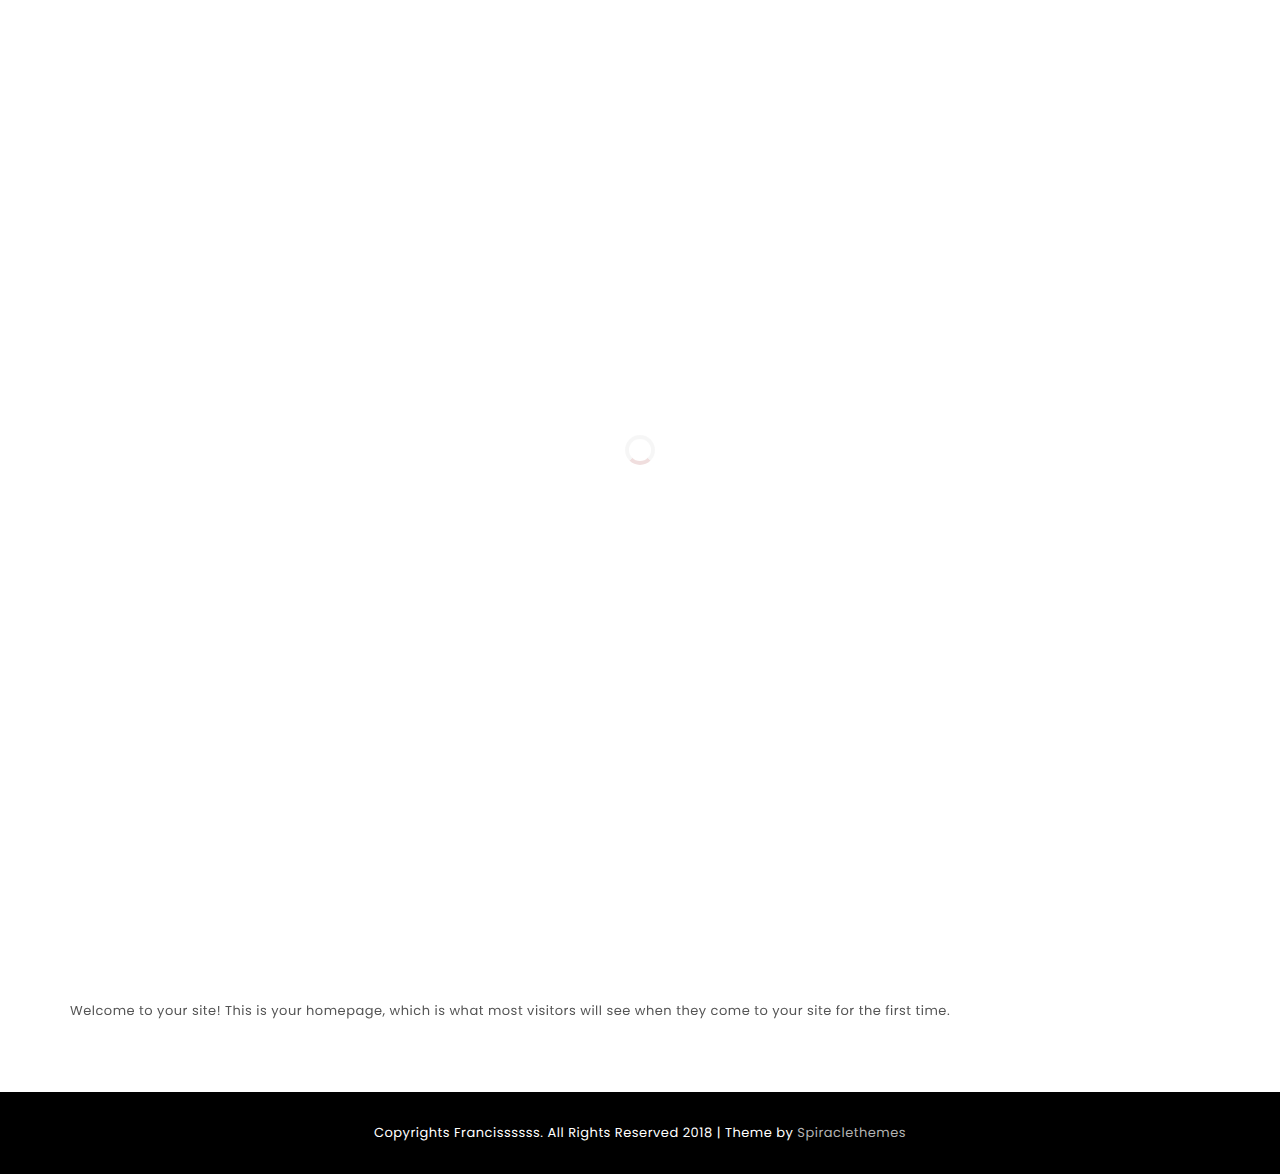
<file: index.html>
<!DOCTYPE html>
<html lang="en-US">
<head>
<meta charset="UTF-8">
<meta name="viewport" content="width=device-width, initial-scale=1">
<link rel="profile" href="http://gmpg.org/xfn/11">
<title>United Catanduanes San Diego &#8211; Filipino Organization</title>
<meta name='robots' content='noindex,follow' />
<link rel='dns-prefetch' href='//fonts.googleapis.com' />
<link rel='dns-prefetch' href='//s.w.org' />
<link rel="alternate" type="application/rss+xml" title="United Catanduanes San Diego &raquo; Feed" href="./feed/index.html" />
<link rel="alternate" type="application/rss+xml" title="United Catanduanes San Diego &raquo; Comments Feed" href="./comments/feed/index.html" />
		<script type="text/javascript">
			window._wpemojiSettings = {"baseUrl":"https:\/\/s.w.org\/images\/core\/emoji\/2.4\/72x72\/","ext":".png","svgUrl":"https:\/\/s.w.org\/images\/core\/emoji\/2.4\/svg\/","svgExt":".svg","source":{"concatemoji":".\/wp-includes\/js\/wp-emoji-release.min.js?ver=4.9.5"}};
			!function(a,b,c){function d(a,b){var c=String.fromCharCode;l.clearRect(0,0,k.width,k.height),l.fillText(c.apply(this,a),0,0);var d=k.toDataURL();l.clearRect(0,0,k.width,k.height),l.fillText(c.apply(this,b),0,0);var e=k.toDataURL();return d===e}function e(a){var b;if(!l||!l.fillText)return!1;switch(l.textBaseline="top",l.font="600 32px Arial",a){case"flag":return!(b=d([55356,56826,55356,56819],[55356,56826,8203,55356,56819]))&&(b=d([55356,57332,56128,56423,56128,56418,56128,56421,56128,56430,56128,56423,56128,56447],[55356,57332,8203,56128,56423,8203,56128,56418,8203,56128,56421,8203,56128,56430,8203,56128,56423,8203,56128,56447]),!b);case"emoji":return b=d([55357,56692,8205,9792,65039],[55357,56692,8203,9792,65039]),!b}return!1}function f(a){var c=b.createElement("script");c.src=a,c.defer=c.type="text/javascript",b.getElementsByTagName("head")[0].appendChild(c)}var g,h,i,j,k=b.createElement("canvas"),l=k.getContext&&k.getContext("2d");for(j=Array("flag","emoji"),c.supports={everything:!0,everythingExceptFlag:!0},i=0;i<j.length;i++)c.supports[j[i]]=e(j[i]),c.supports.everything=c.supports.everything&&c.supports[j[i]],"flag"!==j[i]&&(c.supports.everythingExceptFlag=c.supports.everythingExceptFlag&&c.supports[j[i]]);c.supports.everythingExceptFlag=c.supports.everythingExceptFlag&&!c.supports.flag,c.DOMReady=!1,c.readyCallback=function(){c.DOMReady=!0},c.supports.everything||(h=function(){c.readyCallback()},b.addEventListener?(b.addEventListener("DOMContentLoaded",h,!1),a.addEventListener("load",h,!1)):(a.attachEvent("onload",h),b.attachEvent("onreadystatechange",function(){"complete"===b.readyState&&c.readyCallback()})),g=c.source||{},g.concatemoji?f(g.concatemoji):g.wpemoji&&g.twemoji&&(f(g.twemoji),f(g.wpemoji)))}(window,document,window._wpemojiSettings);
		</script>
		<style type="text/css">
img.wp-smiley,
img.emoji {
	display: inline !important;
	border: none !important;
	box-shadow: none !important;
	height: 1em !important;
	width: 1em !important;
	margin: 0 .07em !important;
	vertical-align: -0.1em !important;
	background: none !important;
	padding: 0 !important;
}
</style>
<link rel='stylesheet' id='bootstrap-css'  href='./wp-content/themes/elvinaa/css/bootstrap.css?ver=3.3.7' type='text/css' media='all' />
<link rel='stylesheet' id='style-css'  href='./wp-content/themes/elvinaa/style.css?ver=4.9.5' type='text/css' media='all' />
<link rel='stylesheet' id='fontawesome-css'  href='./wp-content/themes/elvinaa/css/font-awesome.css?ver=4.6.3' type='text/css' media='all' />
<link rel='stylesheet' id='flexslider-css-css'  href='./wp-content/themes/elvinaa/css/flexslider.css?ver=2.0' type='text/css' media='all' />
<link rel='stylesheet' id='elvinaa-google-font-css'  href='https://fonts.googleapis.com/css?family=Poppins%3A300%2C400%2C700%2C900&#038;ver=1.0' type='text/css' media='all' />
<link rel='stylesheet' id='m-customscrollbar-css-css'  href='./wp-content/themes/elvinaa/css/jquery.mCustomScrollbar.css?ver=1.0' type='text/css' media='all' />
<link rel='stylesheet' id='elvinaa-responsive-css'  href='./wp-content/themes/elvinaa/css/elvinaa-style-responsive.css?ver=1.0.4' type='text/css' media='all' />
<link rel='stylesheet' id='animate-css'  href='./wp-content/themes/elvinaa/css/animate.css?ver=1.0' type='text/css' media='all' />
<script type='text/javascript' src='./wp-includes/js/jquery/jquery.js?ver=1.12.4'></script>
<script type='text/javascript' src='./wp-includes/js/jquery/jquery-migrate.min.js?ver=1.4.1'></script>
<!--[if lt IE 9]>
<script type='text/javascript' src='./wp-content/themes/elvinaa/js/html5shiv.js?ver=3.7.3'></script>
<![endif]-->
<!--[if lt IE 9]>
<script type='text/javascript' src='./wp-content/themes/elvinaa/js/respond.js?ver=4.9.5'></script>
<![endif]-->
<link rel='https://api.w.org/' href='./wp-json/index.html' />
<link rel="EditURI" type="application/rsd+xml" title="RSD" href="./xmlrpc.php?rsd" />
<link rel="wlwmanifest" type="application/wlwmanifest+xml" href="./wp-includes/wlwmanifest.xml" /> 
<meta name="generator" content="WordPress 4.9.5" />
<link rel="canonical" href="./index.html" />
<link rel='shortlink' href='./index.html' />
<link rel="alternate" type="application/json+oembed" href="./wp-json/oembed/1.0/embed/index.html?url=http%3A%2F%2F%2F" />
<link rel="alternate" type="text/xml+oembed" href="./wp-json/oembed/1.0/embed/index.html?url=http%3A%2F%2F%2F&#038;format=xml" />


  <style type="text/css" id="custom-theme-dynamic-style">
    


    a{        
        color: #555555; 
        text-decoration: none;
        transition: all 0.3s ease-in-out; 
    }

    a:hover,a:focus{
        color: #555555; 
        text-decoration: none;
        transition: all 0.3s ease-in-out;   
        
    }  

    h1,h2,h3,h4,h5,h6{        
        color: #444444; 
    }

    h1:hover,
    h2:hover,
    h3:hover,
    h4:hover,
    h5:hover,
    h6:hover{
        color: #dd3333;    
    }

    button,
    input[type=submit]{
        background: #fe7237 !important;
    }

    button:hover,
    input[type=submit]:hover{
        background: #db5218 !important;
    }

    .title-date h1>a{
        color: #444444;    
    }

    .title-date h1>a:hover{
        color: #dd3333;    
    }

    #commentform input[type=submit]{
        background: #fe7237 !important;
    }

    #commentform input[type=submit]:hover{
        background: #db5218 !important;
        color: #fff !important;
        transition: all 0.3s ease-in-out; 
    }

    .slide-bg-section .read-more a:hover,
    .slider .slider-button .read-more a:hover,
    .slider-buttons a:hover{
        background: #db5218 !important;
        border: 1px solid #db5218 !important;
        color: #fff !important;
        transition: all 0.3s ease-in-out;
    }

    .btn-default{
        background: #fe7237 !important;
        border: 1px solid #fe7237 !important;
    }

    .btn-default:hover{
        background: #db5218 !important;
    }

    .slider-buttons a .btn-default{
        background:none !important;
    }

    .pagination .nav-links .current{
        background: #555555 !important;
    }

    footer#footer {        
        background: #000000;
        color: #ffffff;
    }

    footer h4{
        color: #ffffff;   
    }

    footer#footer a,
    footer#footer a:hover{
        color: #b3b3b3;      
    }

    #elvinaa-main-menu-wrapper .nav>li>a,
    #elvinaa-main-menu-wrapper .nav>li.dropdown .dropdown-menu li a,
    .site-title a, .site-title a:hover, .site-title a:focus, .site-title a:visited,
    p.site-description,
    .navbar-toggle{
        color: #000;      
    }

    header.menu-wrapper.fixed nav ul li a,
    header.menu-wrapper.style-2.fixed nav ul li a{
        color: #555;
    }

    .main-menu li.menu-button > a {
        background-color: #5b9dd9;
        color: #fff !important;        
    }

    .main-menu li.menu-button > a:active,
    .main-menu li.menu-button > a:hover {
        background-color: #5b9dd9;
        color: #fff !important;
    }

    header.menu-wrapper.fixed nav ul li.menu-button a, 
    header.menu-wrapper.style-2.fixed nav ul li.menu-button a{
        color: #fff !important;   
    }

    .slide-bg-section h1,
    .slide-bg-section,
    .slide-bg-section .read-more a{
        color: #fff !important;         
    }

    .slide-bg-section .read-more a,
    .scroll-down .mouse{
        border: 1px solid: #fff !important;         
    }

    .slide-bg-section .read-more a{
        background: #fff;
        color: #fe7237 !important; 
    }

    .slider .slider-button .read-more a{
        background: #fff;
        color: #fe7237 !important; 
    }

    .blog-wrapper .read-more a{
        background: #fe7237 !important;
    }

    .blog-wrapper .read-more a:hover{
        background: #db5218 !important;   
    }

    form.wpcf7-form input,
    form.wpcf7-form textarea,
    form.wpcf7-form radio,
    form.wpcf7-form checkbox{
        border: none;
        color: #555;
    }

    form.wpcf7-form input::placeholder,
    form.wpcf7-form textarea::placeholder{
        color: #555;
    }

    form.wpcf7-form input[type="submit"]{
        color: #fff;
    }

    form.wpcf7-form input[type="submit"]:hover{
        background: #db5218 !important;
        color: #fff;
    }

    form.wpcf7-form label{
        color: #555;               
    }

    button.navbar-toggle,
    button.navbar-toggle:hover{
        background: none !important;
        box-shadow: none;
    }

    .style1 button.navbar-toggle,
    .style1 button.navbar-toggle:hover{
        margin: auto !important;
    }

    .style1 .navbar-toggle {
        float: none;
    }

    .title-date p:after{
        border-bottom: 2px solid #fe7237;   
    }

    .btntoTop.active:hover{
        background: #fe7237;
        border: 1px solid #fe7237;
    }

    .menu-social li a{
        color: #555555; 
    }

    .menu-social li a:hover{
        color: #555555; 
    }

        
        .circle-ripple .dot:before{
            content:"";
            position: absolute;
            z-index:2;
            left:0;
            top:0px;
            width:10px;
            height:10px; 
            background-color: #fe7237;
            border-radius: 50%;
        }

        .circle-ripple .dot:after {
            content:"";
            position: absolute;
            z-index:1;
            width:10px;
            height:10px; 
            background-color: #fe7237;
            border-radius: 50%;
            box-shadow: 0 0 10px rgba(0,0,0,.3) inset;
            -webkit-animation-name:ripple;
            -webkit-animation-duration: 1s;
            -webkit-animation-timing-function: ease;
            -webkit-animation-delay: 0s;
            -webkit-animation-iteration-count: infinite;
            -webkit-animation-direction: normal;
        }  
            
         article.post {
            width: 49%;
            display: inline-block;
            vertical-align: top;
        }    

        .blog-wrapper h1{
            font-size: 25px;
        } 

        article.sticky,
        .single article{
            width: 100%;
        }    

        article.sticky .blog-wrapper h1,
        .single article .blog-wrapper h1{
            font-size: 38px;
        }

            
         article{
            padding-right: 20px;
        }         
            
        .header-outer{
            margin-top: 0 !important;
        }
      </style>
</head>

<body class="home page-template-default page page-id-16">
			        <!-- Begin Preloader -->
		        <div class="loader-wrapper">
		            <div id="pre-loader"></div>
		        </div>
        		<!-- End Preloader -->
      		
    <!-- Header Styles -->
    		<header id="home-inner" class="elementor-menu-anchor elvinaa-menu-wrapper full-width-menu style1">
			<div class="header-wrapper">
				<div class="container">
					<div class="row">
						<div class="col-md-6">
							<div class="top-left-sidebar">
															</div>
						</div>
						<div class="col-md-6">
							<div class="top-right-sidebar">
								<ul id="menu-social" class="menu">
									<li><a href="#" target="_blank"><i class="fa fa-facebook"></i></a></li><li><a href="#" target="_blank"><i class="fa fa-instagram"></i></a></li><li><a href="#" target="_blank"><i class="fa fa-linkedin"></i></a></li>								</ul>
							</div>
						</div>
					</div>
					<div class="clearfix">      
		    			<div class="logo">
		           						                <h1 class="site-title">
						        <a href="./index.html" rel="home">United Catanduanes San Diego</a>
						    </h1>
						    						                <p class="site-description">Filipino Organization</p>
						            						</div>
						<nav class="elvinaa-main-menu navbar" id="elvinaa-main-menu-wrapper">
							<div class="navbar-header">
						     	<button type="button" class="navbar-toggle collapsed" data-toggle="collapse" data-target="#navbar-collapse-1" aria-expanded="false">
							       	<span class="sr-only">Toggle navigation</span>
							      	<span class="icon-bar"></span>
							       	<span class="icon-bar"></span>
							       	<span class="icon-bar"></span>
						     	</button>
						   	</div>
							<div class="collapse navbar-collapse" id="navbar-collapse-1">
						   		<ul id="menu-top-menu" class="nav"><li id="menu-item-27" class="menu-item menu-item-type-custom menu-item-object-custom current-menu-item current_page_item menu-item-home menu-item-27 active"><a title="Home" href="./index.html">Home</a></li>
<li id="menu-item-28" class="menu-item menu-item-type-post_type menu-item-object-page menu-item-28"><a title="About" href="./about/index.html">About</a></li>
<li id="menu-item-53" class="menu-item menu-item-type-post_type menu-item-object-page menu-item-53"><a title="Events" href="./events-2/index.html">Events</a></li>
<li id="menu-item-30" class="menu-item menu-item-type-post_type menu-item-object-page menu-item-30"><a title="Contact" href="./contact/index.html">Contact</a></li>
</ul>							
						   	</div>
						</nav>
					</div>
		        </div>
		    </div>
	    </header> 
		
                        <div id="home" class="elementor-menu-anchor"></div>
                        <section id="parallax-bg" class="style1">
                                                            <div id="slider-wrapper">
                                        <div id="slider-inner" class="home-bg-item" data-parallax="scroll" data-image-src="./wp-content/uploads/2018/04/02b_festival-52.jpg">
                                            <div class="inner-overlay">   
                                                           
                
          <!-- Container --><div class="container">
                                <div class="row">
                                    <div class="col-md-12">
                                        <div class="slide-bg-section">
                                            <div class="slide-bg-text">
                                                <h1 class="center">
                                                    Welcome to our organization!                                                </h1>
                                                <p class="center">All is welcome</p>                                                    
                                                <div class="slide-buttons center">    
                                                                                                                    <div class="read-more first">
                                                                    <a class="btn" href="">More 
                                                                    </a>
                                                                </div>
                                                                                                            </div>                                        
                                            </div>
                                        </div>
                                    </div>
                                </div>
                            </div>
                        </div>
                        </div></div></div>
                        </section>                       
                        </div></div>                      
                </div>              
            
<div id="primary" class="content-area">
	<main id="main" class="site-main" role="main">
				
<div class="content-page">
	<div class="content-inner">
		<div class="container">
			<div class="row">
				<div class="col-md-12">
					<div class="page-content-area">
						<article id="post-16" class="post-16 page type-page status-publish hentry">
							<div class="entry-content">
								<p>Welcome to your site! This is your homepage, which is what most visitors will see when they come to your site for the first time.</p>
							</div><!-- .entry-content -->

							<footer class="entry-footer">
															</footer><!-- .entry-footer -->
						</article><!-- #post-## -->
					</div>
				</div>
			</div>
		</div>
	</div>
</div>


		
	</main>
</div>


	<!-- Begin Footer Section -->
	<footer id="footer">
        <div class="container">
            <div class="row">
                            </div>

            		<div class="row">
            <div class="copyrights">
                <p>Copyrights Francissssss. All Rights Reserved 2018<span> | Theme by <a href="https://www.spiraclethemes.com/" target="_blank">Spiraclethemes</a></span></p>
            </div>
        </div>
	        	
            
        </div>
    </footer>
<script type='text/javascript' src='./wp-content/themes/elvinaa/js/bootstrap.js?ver=3.3.7'></script>
<script type='text/javascript' src='./wp-content/themes/elvinaa/js/jquery.easing.1.3.js?ver=1.3'></script>
<script type='text/javascript' src='./wp-content/themes/elvinaa/js/modernizr.js?ver=2.6.2'></script>
<script type='text/javascript' src='./wp-content/themes/elvinaa/js/jquery.flexslider.js?ver=2.0'></script>
<script type='text/javascript' src='./wp-content/themes/elvinaa/js/parallax.js?ver=1.4.2'></script>
<script type='text/javascript' src='./wp-content/themes/elvinaa/js/elvinaa-main.js?ver=1.0.4'></script>
<script type='text/javascript' src='./wp-content/themes/elvinaa/js/elvinaa-sticky.js?ver=1.0.4'></script>
<script type='text/javascript' src='./wp-includes/js/wp-embed.min.js?ver=4.9.5'></script>

</body>
</html>
</file>
<file: wp-content/themes/elvinaa/style.css>
/*
Theme Name: Elvinaa
Theme URI: https://www.spiraclethemes.com/elvinaa-free-wordpress-theme/
Author: Spiracle Themes
Author URI: https://www.spiraclethemes.com
Description: Elvinaa is simple, clean and elegant blog template for bloggers. Elvinaa is crafted with a user friendly approach that has a minimalist look. It’s perfect for Freelancers, Writers, Photographers, Bloggers, Magazine, News Editorial etc. Some of the Premium Features include Featured Slider, Left and Right Sidebars, Social Sharing, Footer Widgets etc.
Version: 1.0.5
License: GNU General Public License v2 or later
License URI: http://www.gnu.org/licenses/gpl-2.0.html
Tags: blog,right-sidebar,left-sidebar,custom-menu,featured-images,theme-options,custom-colors,custom-logo,flexible-header,threaded-comments,one-column,two-columns,full-width-template,sticky-post,translation-ready,footer-widgets
Text Domain: elvinaa
*/


/**
====================================================================
  General Classes
====================================================================
*/

*, *:after, *::before {
    -webkit-box-sizing: border-box;
    -moz-box-sizing: border-box;
    box-sizing: border-box;
}

html, body, div, span, applet, object, iframe, h1, h2, h3, h4, h5, h6, p, blockquote, pre, a, abbr, acronym, address, big, cite, code, del, dfn, em, font, img, ins, kbd, q, s, samp, small, strike, strong, sub, sup, tt, var, b, u, i, center, dl, dt, dd, ol, ul, li, fieldset, form, label, legend, table,
caption, tbody, tfoot, thead, tr, th, td {
    margin: 0;
    padding: 0;
    border: 0;
    outline: 0;
    font-size: 100%;
    vertical-align: baseline;
}

textarea:hover,
input:hover,
textarea:active,
input:active,
textarea:focus,
input:focus,
button:focus,
button:active,
button:hover {
    outline: 0px !important;
    -webkit-appearance: none;
}

html, body {
    color: #555;
    font-family: 'Poppins', sans-serif;
    font-size: 13px;    
    font-style: normal;
    font-weight: 400;    
    height: 100%;
    letter-spacing: 0.5px;    
    margin: 0;
    padding: 0;
    text-rendering: optimizeLegibility;
    text-rendering: geometricPrecision;
    width: 100%;
    -moz-font-smoothing: antialiased;
    -webkit-font-smoothing: antialiased;
    -webkit-font-smoothing: subpixel-antialiased;
}

body {
    line-height: 1.7em;
    overflow-x: hidden;
}

h1,h2,h3,h4,h5,h6,p,ul { 
    margin:0;
    padding: 0;
}
 
h1, h2, h3, h4, h5, h6 {
    color:#555;
    clear: both;
    line-height: 1.4;
    margin: 0 0 0.75em;
    padding: 0.5em 0 0;
}

 h1 {font-size: 38px; font-weight: 700;}
 h2 {font-size: 34px; font-weight: 700;}
 h3 {font-size: 30px; font-weight: 700;}
 h4 {font-size: 22px; font-weight: 700;}
 h5 {font-size: 18px; font-weight: 700;}
 h6 {font-size: 14px; font-weight: 700;}  

a {text-decoration: none; 
    display: inline-block;
}
 
 a:hover,a:focus,a:visited {text-decoration: none; 
    outline: none;
}

img {max-width: 100%;height: auto;}


ol, ul {
    list-style: none;
}

input[type="text"],
input[type="email"],
input[type="password"] {    
    background: #f1f1f1;
    border: none;
    color: #000;    
    height: 50px;
    padding: 0px 10px 0 20px;    
    width: 100%;    
    font-weight: 400;
}

textarea {
    background: #f1f1f1;
    border: none;
    color: #000;
    padding: 10px 10px 0 20px;
    width: 100%;
    font-weight: 400;
}


textarea:hover,
input:hover,
textarea:active,
input:active,
textarea:focus,
input:focus,
button:focus,
button:active,
button:hover {
    outline: 0px !important;
    -webkit-appearance: none;
}

blockquote{
    background: transparent url(./img/bquote.png) no-repeat scroll 0 0;
    border: none;
    padding: 0 0 0 40px;
}

blockquote p {
    margin-top: 30px;
    overflow: hidden;
    margin-bottom: 8px !important;
}

blockquote cite{
    font-weight: 700;
}

table {
    border-bottom: 1px solid #ededed;
    border-collapse: collapse;
    border-spacing: 0;
    font-size: 14px;
    line-height: 2;
    margin: 0 0 20px;
    width: 100%;
}

td {
    border-top: 1px solid #ededed;
    padding: 6px 10px 6px 0;
}

caption, td {
    font-weight: normal;
    text-align: left;
}

tr{
    font-weight: 700;
}

ul {
    list-style-type: disc;
    margin-left: 20px;
}

ol{
    margin-left: 20px;
    list-style: decimal;
}

li > ul, li > ol {
    margin-left: 20px;
}

address {
    font-style: italic;    
}

p {
    margin: 0 0 1.5em;
    padding: 0;
}

dd{
    margin: 0 0 1.5em 20px;
    padding: 0;   
}

big {
    font-size: 125%;
}

small {
    font-size: 80%;
}

.loader-wrapper {
    background: #fff;
    width: 100%;
    height: 100%;
    position: fixed;
    top: 0;
    bottom: 0;
    left: 0;
    right: 0;
    z-index: 100000;
}

#pre-loader {
	height: 30px;
    width: 30px;
    position: absolute;
    top: 50%;
    left: 50%;
    margin: -15px 0 0 -15px;
    display: inline-block;
    background: transparent;
    border-radius: 50%;
    border-width: 4px;
    border-style: solid;
    border-color: #d0d0d0 #d0d0d0 #a94442 #d0d0d0;
    -webkit-animation: 1s linear 0s normal none infinite running spinner_preloader;
    -moz-animation: 1s linear 0s normal none infinite running spinner_preloader;
    animation: 1s linear 0s normal none infinite running spinner_preloader;
}

@keyframes spinner_preloader {
  0% {
    transform: rotate(0deg); }
  50% {
    transform: rotate(360deg); }
  100% {
    transform: rotate(720deg); } }

/**
====================================================================
  Wordpress Core
====================================================================
*/

.alignnone {
    margin: 5px 20px 20px 0;
}

.aligncenter,
div.aligncenter {
    display: block;
    margin: 5px auto 5px auto;
}

.alignright {
    float:right;
    margin: 5px 0 20px 20px;
}

.alignleft {
    float: left;
    margin: 5px 20px 20px 0;
}

a img.alignright {
    float: right;
    margin: 5px 0 20px 20px;
}

a img.alignnone {
    margin: 5px 20px 20px 0;
}

a img.alignleft {
    float: left;
    margin: 5px 20px 20px 0;
}

a img.aligncenter {
    display: block;
    margin-left: auto;
    margin-right: auto;
}

.wp-caption {
    background: #fff;    
    max-width: 96%; /* Image does not overflow the content area */
    padding: 5px 3px 10px;
    text-align: center;
}

.wp-caption.alignnone {
    margin: 5px 20px 20px 0;
}

.wp-caption.alignleft {
    margin: 5px 20px 20px 0;
}

.wp-caption.alignright {
    margin: 5px 0 20px 20px;
}

.wp-caption img {
    border: 0 none;
    height: auto;
    margin: 0;
    max-width: 98.5%;
    padding: 0;   
}

.wp-caption p.wp-caption-text {
    font-size: 11px;
    line-height: 17px;
    margin: 0;
    padding: 0 4px 5px;
}

/* Text meant only for screen readers. */
.screen-reader-text {
    clip: rect(1px, 1px, 1px, 1px);
    position: absolute !important;
    white-space: nowrap;
    height: 1px;
    width: 1px;
    overflow: hidden;
}

.screen-reader-text:focus {
    background-color: #f1f1f1;
    border-radius: 3px;
    box-shadow: 0 0 2px 2px rgba(0, 0, 0, 0.6);
    clip: auto !important;
    color: #21759b;
    display: block;
    font-size: 14px;
    font-size: 0.875rem;
    font-weight: bold;
    height: auto;
    left: 5px;
    line-height: normal;
    padding: 15px 23px 14px;
    text-decoration: none;
    top: 5px;
    width: auto;
    z-index: 100000; /* Above WP toolbar. */
}

.sticky{
    padding-bottom: 2px; 
}

.entry-title .fa-thumb-tack{
    padding-right: 5px;
}

.gallery-caption{
    font-size: 16px;
    font-weight: 700;
}

.bypostauthor{
    font-size: 14px;
    color: #555;
}

.center{
    text-align: center;
}



/**
====================================================================
  Navigation
====================================================================
*/

header.elvinaa-menu-wrapper {
    position: relative;
    padding-top: 10px;
    border-bottom: 1px solid #f1f1f1;
    padding-bottom: 5px;
}

header.elvinaa-menu-wrapper.style1.fixed {
    position: relative;
    padding-top: 10px;
    border-bottom: 1px solid #f1f1f1;
    padding-bottom: 0px;
    z-index: 3 !important;
}

.home header.elvinaa-menu-wrapper.style2 {
    position: absolute;
    top:0;
    left:0;
    right: 0;
    z-index: 99;
    padding-top: 40px;
    border: none;
    transition: 0.5s
}

.home header.elvinaa-menu-wrapper.style1 {
    position: absolute;
    top:0%;
    width: 100%;
    z-index: 99;
    border: none;
    transition: 0.5s
}

.style1 nav ul.nav {
    display: inline-block;
}

header.elvinaa-menu-wrapper #elvinaa-main-menu-wrapper .nav>li>a {
    padding: 0 0 5px 0;
    margin: 0 22px;
    position: relative;
    z-index: 9;
}

#navbar-collapse-1 {
    padding: 0;
}

.elvinaa-menu-wrapper.style1 .logo {
   text-align: center;
}

.elvinaa-menu-wrapper.style2 .logo {
    float: left;
}

.style1 .elvinaa-main-menu {
    text-align: center;
}

.style2 .elvinaa-main-menu {
    float: right;
}

h1.site-title {
    font-size: 25px;
    margin: 0;
}

#elvinaa-main-menu-wrapper {
    margin: 0;
    border: none;
    border-radius: 0;
    min-height: auto;
    margin-top: 15px;
}

#elvinaa-main-menu-wrapper li {
    position: relative;
}

#elvinaa-main-menu-wrapper .nav>li {
    float: left;
    padding: 10px 0;
}

#elvinaa-main-menu-wrapper .nav>li>a {
    position: relative;
    font-size: 13px;
    font-weight: 500;
    text-transform: capitalize;
    color: #38384f;
    background: transparent;
}

header.elvinaa-menu-wrapper.style1.fixed,
header.elvinaa-menu-wrapper.style2.fixed {
  position: fixed;
  top: 0;
  width: 100%;
  z-index: 1;
  background: #fff;
  animation: menu_sticky 0.7s ease-in-out;
  box-shadow: -20px -10px 20px 0px;
  -webkit-box-shadow: -20px -10px 20px 0px;
  -moz-box-shadow: -20px -10px 20px 0px;
}


@keyframes menu_sticky {
    0%  {margin-top:-120px;opacity: 0;}
    50%  {margin-top: -64px;opacity: 0;}
    100% {margin-top: 0;opacity: 1;}
}

header.style1.fixed .logo img{
	width: 75%;
}

header.style1.fixed #elvinaa-main-menu-wrapper .nav>li {
    padding: 2px 0;
}


/**
====================================================================
  Sub Menu
====================================================================
*/


#elvinaa-main-menu-wrapper .nav>li.dropdown .dropdown-menu,
#elvinaa-main-menu-wrapper .nav>li.dropdown .dropdown-menu .dropdown-menu {
    transition:all 0.4s ease-in-out;
    opacity: 0;
    border-radius: 5px;
    background: #fff;
    position: absolute;
    z-index: 9;
    border: 1px solid rgba(0,0,0,0.03);
    -webkit-box-shadow: 0px 13px 25px -12px rgba(0,0,0,0.25);
    -moz-box-shadow: 0px 13px 25px -12px rgba(0,0,0,0.25);
    box-shadow: 0px 13px 25px -12px rgba(0,0,0,0.25);
    -webkit-transition:all 0.4s ease-in-out;
}

#elvinaa-main-menu-wrapper .nav>li.dropdown .dropdown-menu li {
    padding: 10px 15px;
}

#elvinaa-main-menu-wrapper .nav>li.dropdown .dropdown-menu {
	display: block;
    width: 280px;
    top:100%;
    left:0;
    -webkit-transform:scale(1,0);
    transform:scale(1,0);
    -webkit-transform-origin:100% 2%;
    transform-origin:100% 2%;
}

#elvinaa-main-menu-wrapper .nav>li.dropdown .dropdown-menu .dropdown-menu {
    width: 200px;
    top:-5px;
    left:102%;
    display: none;
}

#elvinaa-main-menu-wrapper .nav>li.dropdown .dropdown-menu>li:hover .dropdown-menu {
    left:100%;
    opacity: 1;
}

#elvinaa-main-menu-wrapper .nav>li.dropdown .dropdown-menu li a {
    font-size: 13px;
    color:#38384f;
    line-height: 25px;
    font-weight: 500;
    text-transform: capitalize;
    display: inline-block;
    position: relative;
    letter-spacing: 1px;
    z-index: 9;
    width: 260px;
    -webkit-transition: all 0.3s ease-in-out;
    transition: all 0.3s ease-in-out;
}

#elvinaa-main-menu-wrapper .nav>li.dropdown .dropdown-menu li {
    border-bottom: 1px solid rgba(0,0,0,0.05);
}

#elvinaa-main-menu-wrapper .nav>li.dropdown .dropdown-menu li:last-child {
    border: none;
}

#elvinaa-main-menu-wrapper .nav li.dropdown .fa {
    display: none;
    position: absolute;
    z-index: 99;
    width: 60px;
    right: 0;
    top:0;
    line-height: 50px;
    border-left: 1px solid rgba(0,0,0,0.05);
    color: #38384f;
    font-size: 18px;
    text-align: center;
    cursor: pointer;
    -webkit-transition: all 0.3s ease-in-out;
    transition: all 0.3s ease-in-out;
}

#elvinaa-main-menu-wrapper .nav>li.dropdown .dropdown-menu li.dropdown .fa {
    line-height: 45px;
}

#elvinaa-main-menu-wrapper .navbar-toggle .icon-bar {
    background: #000;
}

.dropdown-menu > li > a{
    white-space: inherit;
}

.dropdown-menu > li > a:hover, 
.dropdown-menu > li > a:focus{
    background: none;
}

#elvinaa-main-menu-wrapper .nav>li.dropdown .dropdown-menu li.dropdown:hover .dropdown-menu{
    display: block;
}

.dropdown-menu > .active > a, 
.dropdown-menu > .active > a:hover, 
.dropdown-menu > .active > a:focus{
    background: none;
}

 
 /* Top Left Sidebar */

.top-left-sidebar{
    text-align: left;
}


/* Top Right Sidebar */

.top-right-sidebar{
    text-align: right;
}

.top-right-sidebar ul{
    list-style-type: none;
}

#menu-social{
    list-style-type: none;
    margin-left: 0;
}

#menu-social li{
    display: inline-block;
    padding: 0 10px;
    border-left: 1px solid #9e9e9e;
}

header.elvinaa-menu-wrapper.style1.fixed .top-left-sidebar,
header.elvinaa-menu-wrapper.style2.fixed .top-left-sidebar,
header.elvinaa-menu-wrapper.style1.fixed .top-right-sidebar,
header.elvinaa-menu-wrapper.style2.fixed .top-right-sidebar {
    display: none;
}


/**
====================================================================
  Main Background
====================================================================
*/


section.home-color-section{
    height: 100vh;
}

#parallax-bg {
    margin: 0 0;
}

#parallax-bg #slider-inner {
    background-size: cover !important;
    height: 100vh;
    padding-top: 25px;
    position: relative;
}

#parallax-bg #slider-wrapper .inner-overlay:before{
    background: url(./img/overlay.png) no-repeat;
    content: '';
    position: absolute;
    top: 0;
    right: 0;
    bottom: 0;
    left: 0;
    width: 100%;
    
}

#parallax-bg #slider-inner:before{
    content: "";
    position: absolute;
    top: 0;
    left: 0;
    width: 100%;
    height: 100%;    
    background: rgba(0,0,0,.3);
    text-align: center;
    color: #fff;
}

.slide-bg-section {
    color: #fff;
    display: table;
    height: calc(100vh - 10px);    
    overflow: hidden;
    width: 100%;
}

#parallax-bg.style2 .slide-bg-section{
    height: calc(100vh - 200px);    
}

.slide-bg-section .slide-bg-text {
    display: table-cell;
    vertical-align: middle;
}

.slide-bg-section h1 {    
    color: #fff;
    font-weight: 400;
    font-size: 40px;
    margin: 0;
}

.slide-bg-section p.center {
    margin: auto;
    width: 55%;
}

.slide-bg-section p.right {
    float: right;    
}

.slide-bg-section p {
    font-size: 14px;
    font-weight: 300;
    letter-spacing: 0.5px; 
    padding: 10px 0 10px 0;
    width: 45%;    
}

.slide-bg-section .slide-buttons{
    clear: right;
}

.slide-bg-section .read-more {    
    margin-top: 25px;
    display: inline-block;
    
}

.slider .slider-button .read-more a {
    margin-top: 30px;
    display: inline-block;   
}

.slide-bg-section .read-more:last-child{
    margin-left: 30px;
}

.slide-bg-section .read-more.first {    
    margin-left: 0;
}

.slide-bg-section .read-more a,
.slider .slider-button .read-more a {
    border-radius: 45px;
    color: #fff;
    cursor: pointer;
    font-size: 11px;
    padding: 15px 40px;
}


section > .main-content,.inner-overlay>.main-content{
    padding-top: 110px;
    padding-bottom: 50px;
}

.elementor-page .page-content-area{
    margin-bottom: 0;
}

.title{
    text-align: center;
}

.title h3{
    color: #555;
    font-size: 24px;
    font-weight: 700;
    margin-bottom: 15px;
}

.title p{
    margin: auto;
    width: 400px;    
}

.left{
    text-align: left;
}

.right{
    text-align: right;
}

.center{
    text-align: center;
}

.image .img-responsive{
    display: inline-block;
}

.content p{
    margin: 35px 0;
}


/**
====================================================================
  Blog
====================================================================
*/


#main .content-inner{
    margin-top: 100px;
}

article{
    margin-bottom: 70px;
}

article .post-image img{
    border-radius: 8px;
    -webkit-box-shadow: 12px 15px 25px -12px rgba(0, 0, 0, 0.49);
    -moz-box-shadow: 12px 15px 25px -12px rgba(0, 0, 0, 0.49);
    box-shadow: 12px 15px 25px -12px rgba(0, 0, 0, 0.49);
    /*box-shadow: 1px 1px 15px 0px #6f6f6f73;*/
    max-width: 100%;
    height: auto;
}

article .cat-name li a{
    display: block;
    font-size: 18px;
    margin-left: 35px;
    margin-top: -10px;
    margin-bottom: 10px;
}

.cat-name span.meta-item{
    margin-top: 15px;
    background: #f1f1f1;
    padding: 10px 20px;
    border-radius: 45px;
    font-size: 11px;
}

.cat-name span.meta-item i{
    padding-right: 5px;
}

.circle-ripple {
    position:relative;
}

@keyframes ripple {
    0% {
        left:5px;
        top:5px;
        opcity:75;
        width:0;
        height:0;
    }
        100% {
        left:-20px;
        top:-20px;
        opacity: 0;
        width:50px;
        height:50px;
    }
}

.circle-ripple,.dot{
    display: table;
    position: relative;
    vertical-align: bottom;
}

.cat .cat-name{
    position: relative;
}


.blog-wrapper h1{
    font-weight: 400;
    letter-spacing: 1.1px;
}

.title-date p{
    margin-bottom: 30px;
}

.title-date p:after{
    border-bottom: 2px solid #fe7237;
    content: '';
    display: block;
    margin-top: 8px;
    width: 120px;
}

.author-image img{
    border-radius: 75px;
    box-shadow: 1px 1px 15px 0px #6f6f6f73;
    height: 80px;
    width: 80px;
}

.blog-wrapper .author-image{
    margin-top: -50px;
    text-align: center;
}

.author-image a.author-post-url{
	font-size: 12px;
	font-weight: 400;
}

.blog-wrapper .meta{
    margin-top: -50px;
}

.blog-wrapper .content{
    margin-top: 40px;
}

.blog-wrapper .content p{
    letter-spacing: 0.5px;
}

.blog-wrapper .meta .share{
    float: right;
}

.blog-wrapper .meta .share i{
    font-size: 15px;
    padding-right: 25px;
}

.blog-wrapper .read-more{
    margin-top: 35px;
    text-align: center;
}

.blog-wrapper .read-more button{
    
}

.blog-wrapper .meta .share i:last-child{
    content: '';
    /*padding-right: 0;*/
}

.author h5{
    font-weight: 400;
}

span.author-no-image{
    margin-left: 20px;
}

span.comments,span.author-no-image{
    font-size: 14px;
}

span.comments i,span.author-no-image i{
    padding-right: 5px;
}

.comment-list img{
    border-radius: 50%;
}

ul.post-categories {
    display: inline;
    margin-left: 0;
    list-style-type: none;
}

.post-categories li{
    display: inline-block;
}

.post-tags.single {
    text-align: right;
}

.post-category li {
    display: inline;
}

.blog-content h4{
    font-weight: 700;
    margin: 25px 0 18px 0;
    padding: 0;
}

.blog-wrapper .read-more{
    margin-top:40px;
    margin-bottom: 70px;
}

.blog-wrapper .read-more a{
    border-radius: 45px;
    color: #fff;
    cursor: pointer;
    font-size: 11px;
    padding: 15px 40px;
    box-shadow: 1px 1px 15px 0px #6f6f6f73;
}

.author-whitespace{
    margin-top: 70px;
}

h3.comments-title{
    font-weight: 400;
}

.post-navigation h2 {
    display: none;
}

nav.post-navigation {
    border: 1px solid #ececec;
    padding: 10px;
    margin-bottom: 70px;
}

.single .nav-links {
    background: #fbfbfb;
    padding: 25px;
    font-size: 13px;
}

.single-post #respond{
    margin-bottom: 70px;
}

.nav-links .nav-previous, .nav-links .nav-next {
    width: 50%;
    display: inline-block;
}

.nav-links .nav-previous:before {
    content: "\f060";
    font-family: FontAwesome;
    padding-right: 5px;
}

.nav-links a {
    color: #555;
}

.nav-links .nav-next {
    text-align: right;
}

.nav-links .nav-next:after {
    content: "\f061";
    font-family: FontAwesome;
    padding-left: 5px;
}

.nav-links > .nav-next:first-of-type {
    width: 100%;
}

#commentform input[type=submit]{
    margin-top: 50px;
    background: none;
    border-radius: 45px;
    color: #fff;
    padding: 15px 40px;
    transition: all 0.3s ease-in-out;
    outline: 0 !important;
    -webkit-appearance: none;
}

.pagination{
    padding-left: 15px;
    width: 100%;
    margin-bottom: 40px;
}

.entry-footer span{
    padding-right: 10px;
}

.search footer.entry-footer{
    margin-bottom: 50px;
}

.pagination .nav-links .current{
    font-weight: 700;
    font-size: 14px;  
    border-radius: 45px;
    padding: 6px 14px;
    color: #fff;
    box-shadow: 0px 0px 6px 5px #33333314;
}

.pagination .nav-links a{
    padding: 5px 25px;
}

.widget-area .widget{
    margin-bottom: 70px;
}

aside h5.widget-title {
    text-transform: uppercase;
    border-bottom: 1px solid #dedede;
    padding-bottom: 10px;
}

aside .widget ul{
    margin-top: 15px;
}

aside .widget li a{
    vertical-align: top;
}

aside .widget ul li{
    padding: 5px 0;  
}

aside .widget input#searchsubmit,aside .widget label.search-icon{
    display: none;
}

.searchpage .page-content form{
    margin-top: 50px;
}

form.searchform input#searchsubmit,form.searchform label.search-icon{
    display: none;   
}





/**
====================================================================
  Search
====================================================================
*/

.searchpage .content-area article{
    margin: 50px 0;
}

.searchpage .content-area article h3{
    margin: 15px 0;
}

.search-content h1{
    margin-bottom: 20px;
    padding: 0;
}



/**
====================================================================
  Comments
====================================================================
*/


#comments{
    margin-top: 50px;
    margin-bottom: 70px;
}

ol.comment-list{
    margin-top: 30px;
    list-style-type: none;
    margin-left: 0;

}

ol.children{
    list-style-type: none;
}

.comment-metadata{
    margin: 20px 0;
    background: #f3f3f3;
    padding: 10px 30px;
    border-radius: 45px;
}

#respond{
    margin-top: 50px;
}

.comment-meta .reply{
    margin: 10px 0;
    float: right;
}

.post-tags{
    margin: 70px 0 10px 0;
}

.post-tags a {
    background: #efefef;
    padding: 5px 15px;
    border-radius: 45px;
    margin-right: 5px;
    margin-bottom: 10px;
}

.post-tags a:hover {
    background: #d4d1d1;
    color: inherit;
}

.comment-meta b.fn{
    display: block;
    margin-left: 70px;
    margin-top: -50px;
}

.comment-meta span.says{
    margin-left: 70px;
}

#respond h3#reply-title{
    margin-bottom: 5px;
}

.children .comment{
    padding-left: 50px;
}

.comment-metadata time:before{
    content: "\f017";
    display: inline-block;
    vertical-align: middle;
    font: 14px 'FontAwesome';
    padding-right: 5px;
}


/**
====================================================================
  Contact Us
====================================================================
*/

form.wpcf7-form{
    width: 60%;
    margin: auto;
}

form.wpcf7-form label{
    display: block;
}

form.wpcf7-form input[type="submit"]{
    margin-top: 35px;
    background: none;
    border-radius: 45px;
    color: #fff;
    padding: 15px 40px;
    transition: all 0.3s ease-in-out; 
    outline: 0 !important;
    -webkit-appearance: none;
}

div.wpcf7 .ajax-loader{
    margin-left: 20px;
}

div.wpcf7-mail-sent-ng{
    text-align: center;
    border: 0;
    color: #ff0000; 
}

div.wpcf7-mail-sent-ok{
    text-align: center;
    border: 0;
    color: #408e1e;
}

span.wpcf7-not-valid-tip { 
    display: none; 
}

input[aria-invalid="true"],select[aria-invalid="true"],textarea[aria-invalid="true"] { 
    border-bottom: 1px solid #ff0000;
    transition: all 0.3s ease-in-out; 
}



/**
====================================================================
  Footer
====================================================================
*/

.footer-widgets-wrapper h4{
    padding: 0;
}

footer .social{
    color: #555;
}


footer .social-icons .s-icon a{
    color: #555;
}

footer .social-icons .s-icon{
    padding:5px;
}

footer .social-icons i{
    text-align: center;
    font-size: 16px;
    width: 45px;
    height: 45px;
    padding: 12px;    
    border-radius: 50%;
    -webkit-transition: all 0.3s ease-in-out;        
    -moz-transition: all 0.3s ease-in-out;
    -o-transition: all 0.3s ease-in-out;
    -ms-transition: all 0.3s ease-in-out;
    transition: all 0.3s ease-in-out;
}

footer ul li{
    padding: 5px 0;
}

footer .social-icons i:hover{
    color: #fff;   
    background: #000;  
    -webkit-transition: all 0.3s ease-in-out;        
    -moz-transition: all 0.3s ease-in-out;
    -o-transition: all 0.3s ease-in-out;
    -ms-transition: all 0.3s ease-in-out;
    transition: all 0.3s ease-in-out;  
}

footer .copyrights{
    margin: 30px 0;
    text-align: center;
}

footer .footer-inner{
    text-align: center;
}

footer .footer-inner .icon i{
    font-size: 40px;
}

footer.entry-footer{
    margin: 50px 0;
}



/**
====================================================================
  Buttons
====================================================================
*/

.btn{
    padding: 6px 25px;
}

button,
input[type="submit"]{
    border-radius: 45px;
    color: #fff;
    cursor: pointer;
    font-size: 11px;
    padding: 15px 40px;
    box-shadow: 1px 1px 15px 0px #6f6f6f73;
}

.btn-default{
    color: #fff;
}

.btn-default:focus{    
    border: none;
    color: #fff;
}

.btn-default:hover{       
    border: 0;       
    -webkit-transition: all 0.3s ease-in-out;
    -moz-transition: all 0.3s ease-in-out;
    -o-transition: all 0.3s ease-in-out;
    -ms-transition: all 0.3s ease-in-out;
    transition: all 0.3s ease-in-out;
}



/*-- link buttons --*/

a.trans{
    outline: 0 !important;
    -webkit-appearance: none;
    transition: all 0.3s ease-in-out;
}

/*-- button up --*/

.btntoTop {
    width: 50px;
    height: 50px;
    position: fixed;
    bottom: 30px;
    right: 30px;
    border: 1px solid #000;
    border-radius: 55px;
    text-align: center;
    line-height: 25px;
    cursor: pointer;
    opacity: 0;
    -webkit-transition: all 0.3s ease-in-out;
    -moz-transition: all 0.3s ease-in-out;
    -o-transition: all 0.3s ease-in-out;
    -ms-transition: all 0.3s ease-in-out;
    transition: all 0.3s ease-in-out;
}

.btntoTop:before {
    content: "\f106";
    display: inline-block;
    vertical-align: middle;
    font: 20px 'FontAwesome'; 
    padding-top: 15px;   
}

.btntoTop.active {
    opacity: 1;
}

.btntoTop.active:hover {
    opacity: 0.8;
    background: #f07038;
    border: 1px solid #f07038;
    color: #fff;
    -webkit-transition: all 0.3s ease-in-out;        
    -moz-transition: all 0.3s ease-in-out;
    -o-transition: all 0.3s ease-in-out;
    -ms-transition: all 0.3s ease-in-out;
    transition: all 0.3s ease-in-out;
}


/**
====================================================================
  Page Title
====================================================================
*/

.section-title.page-title {    
    padding: 80px 5px 80px 5px;  
}

.section-title h1{
    color: #555;
    margin: 0;
    padding: 0;
}


/**
====================================================================
  404 Page
====================================================================
*/

.page-content-area h1.page-error{
    margin-bottom: 20px;
    padding-top: 0;
}

.error404 .page-content-area form{
    margin-top: 50px;
}

/**
====================================================================
  Slider
====================================================================
*/


.slider-wrapper {
    overflow: hidden;
    position: relative;
}

.slider-wrapper .slider-inner{
    position: relative;
}

.flexslider .slides img{
	display: block;
  	max-width:100%;
  	max-height:100vh;
  	height: 100vh;
  	object-fit: cover;
}

.flexslider .slides li:before {
    content: "";
    position: absolute;
    top: 0;
    left: 0;
    width: 100%;
    height: 100vh;
    background: rgba(0,0,0,.3);
    text-align: center;
    color: #fff;
}

.flexslider .slides li .post-image:before {
    background: url(./img/overlay.png) no-repeat;
    content: '';
    position: absolute;
    top: 0;
    right: 0;
    bottom: 0;
    left: 0;
    width: 100%;
}

.slider .captions {
    color: #fff;
    position: absolute;
    left: 0;
    top: 42%;
    text-align: center;
    width: 100%;
}

.slider .captions h1 {
    color: #fff;
    margin: 0 0 8px;
    font-weight: 500;
}

.slider .captions h6 {
    color: #fff;
}

.slider .captions h6 a {
    color: #fff;
}

.slider .captions h6 i {
    padding-right: 10px;
}

.slider .captions p {
    width: 50%;
    margin: auto;
}

.flex-control-paging li a {
    width: 15px;
    height: 15px;
}

.flex-direction-nav .flex-prev {
    left: 25px;
}

.flex-direction-nav .flex-next {
    right: 25px;
}

.fa-angle-left:before,
.fa-angle-right:before{
    color: #fff;
    font-size: 50px;
}

.flex-control-nav{
	display: none;
}

.flex-direction-nav{
	position: absolute;
	top: 50%;
	width: 100%;
}

/**
====================================================================
  Custom CSS
====================================================================
*/

input[type="radio"],input[type="radio"]:hover{
    -webkit-appearance: radio;
}

input[type="checkbox"],input[type="checkbox"]:hover{
    -webkit-appearance: checkbox;
}

.admin-bar #parallax-bg #slider-wrapper:before {
    content: "none";
}

.admin-bar #parallax-bg #slider-wrapper:before {
    content: "";
    position: absolute;
    top: 0;
    left: 0;
    width: 100%;
    height: 105%;
    background: rgba(0,0,0,.3);
    text-align: center;
    color: #fff;
}

.main-menu li.menu-button {
    padding: 0 10px;
}

.main-menu li.menu-button > a {
    padding: 1px 20px !important;
    border-radius: 45px;
}

.main-menu li.menu-button > a {
    position: relative;
}

article.sticky,
.single article{
    width: 100%;
}

article .blog-wrapper{
    border-bottom: 1px solid #dedede;
}

.blog-wrapper .meta .share i{
    padding: 0 7px;
}

article.sticky .meta .share i{
    padding: 0 12px;
}

.side {
	display: flex;
	justify-content: flex-end;
}
</file>
<file: wp-content/themes/elvinaa/css/elvinaa-style-responsive.css>
@media only screen and (max-width: 320px){    
    
    .blog-wrapper .meta{
        margin-bottom: 5px;
    }

    .blog-wrapper .meta-wrapper{
        font-size: 11px;        
    }
}


@media only screen and (max-width: 480px) {  

    .dropdown-menu{
        -webkit-box-shadow:none;
        box-shadow:none;
        border: 0;
    }

    .dropdown-menu a:hover{
        color: #555;
    }

    .dropdown-menu > .active > a, 
    .dropdown-menu > .active > a:hover, 
    .dropdown-menu > .active > a:focus{
        background: none;
        color: #555;
    }

    .slide-bg-section h1{
        font-size: 20px !important
    }

    .slide-bg-section p{
        width: 100% !important;
    }

    .slide-bg-section .read-more{
        text-align: center;
        margin-right: 0;
    }

    .slide-bg-section .read-more:last-child {
       margin-left: 0;
    }

    .flexslider .slides img{
        height: 100vh;
        object-fit: cover;
    }

    .slider .captions{
        top: 40%;        
    }

    .slider .captions h1{
        font-size: 20px !important;
    }

    .slider .captions p{
        width: 100%;
    }

    .cat-name .meta-item{
        display: block;
    }

    .blog-wrapper .meta .share{
        float: none;
        display: block;
        margin-top: 15px;
    }

    .blog-wrapper .meta .share i{
        padding-right: 25px;
    }

    .blog-wrapper .meta{
        margin-top: 30px;
        text-align: center;
    }

    .blog-wrapper .content {
        margin-top: 25px;
    }

    .author-whitespace{
        margin-top: 0;
    }

    article.post{
        width: 100% !important;
        display: block !important;
    }

    .post-tags a{
        margin-bottom: 10px;
    }

    .footer-widgets-wrapper .section{
        margin-bottom: 50px;
    }

    #main .content-inner {
        margin-top: 50px;
    }

    .top-left-sidebar {
        text-align: center;
    }

    .top-right-sidebar {
        text-align: center;
        margin-top: 15px;
        margin-bottom: 15px;
    }

    article{
        padding: 0 !important;
    }

    header.elvinaa-menu-wrapper.fixed{
        display:none !important;
    } 
    
}

@media only screen and (max-width: 767px) {    

    header .custom-logo-link img{
        height: 50px;
        margin-top: 10px !important;
    } 

    .dropdown-menu > li > a{
        padding: 10px 10px;
    }

    header .custom-logo-link img{
        margin: 0;
        margin-left: 20px;
    }

    header .navbar-collapse li{
        padding: 0;
    }
  
    .site-description{
        margin-left: 20px;
    }

    .site-title{
        margin-left: 20px !important
    }   

    .style1 nav ul.nav{
        display: block;
    }

    #elvinaa-main-menu-wrapper .nav>li {
        padding: 0;
    }

    .flexslider .slides img{
        height: 100vh;
        object-fit: cover;
    }

    .flexslider .slides li:before {
        height: 100%;
    }

}    


@media (max-width: 991px) {

    #elvinaa-main-menu-wrapper .navbar-toggle {
        display: block;
        margin: 0 0 20px 0;
        padding: 0;
        min-height: 28px;
    }

    #elvinaa-main-menu-wrapper .nav li.dropdown .fa {
        display: block;
    }

    #elvinaa-main-menu-wrapper .navbar-toggle .icon-bar {
        width: 26px;
        margin-top: 5px;
        -webkit-transition: all 0.3s ease-in-out;
        -o-transition: all 0.3s ease-in-out;
        transition: all 0.3s ease-in-out;
    }

    .menu-style-three #elvinaa-main-menu-wrapper .navbar-toggle .icon-bar {
        background: #0dda8f;
    }
    
    #elvinaa-main-menu-wrapper .navbar-toggle .icon-bar:nth-child(3) {
        opacity: 0;
    }
  
    #elvinaa-main-menu-wrapper .navbar-toggle.collapsed .icon-bar:nth-child(3) {
        opacity: 1;
    }
  
    #elvinaa-main-menu-wrapper .navbar-toggle .icon-bar:nth-child(2) {
        transform:rotate(45deg);
        transform-origin:0%;
        margin: 0 0 9px 0;
    }

    #elvinaa-main-menu-wrapper .navbar-toggle .icon-bar:nth-child(4) {
        transform:rotate(-45deg);
        transform-origin:0%;
    }

    #elvinaa-main-menu-wrapper .navbar-toggle.collapsed .icon-bar:nth-child(2) {
        margin-bottom: 0;
        margin-top: 0;
    }

    #elvinaa-main-menu-wrapper .navbar-toggle.collapsed .icon-bar {
        transform:none !important;
        margin-top: 5px;
    }
  
    #elvinaa-main-menu-wrapper .navbar-collapse {
        border: none;
        background: #fff;
        padding: 0;
        max-height: 400px;
        -webkit-box-shadow: 0px 13px 25px -12px rgba(0,0,0,0.25);
        -moz-box-shadow: 0px 13px 25px -12px rgba(0,0,0,0.25);
        box-shadow: 0px 13px 25px -12px rgba(0,0,0,0.25);
    }

    #elvinaa-main-menu-wrapper .navbar-collapse.collapse {
        overflow-y:auto !important;
    }

    #elvinaa-main-menu-wrapper .navbar-collapse.collapse {
        display: none!important;
    }
  
    #elvinaa-main-menu-wrapper .collapse.in{
        display:block !important;
    }

    #elvinaa-main-menu-wrapper .navbar-header {
        float: none;
    }

    #elvinaa-main-menu-wrapper .nav>li {
        float: none;
        display: block;
    }

    #elvinaa-main-menu-wrapper .nav>li.dropdown .dropdown-menu,
    #elvinaa-main-menu-wrapper .nav>li.dropdown .dropdown-menu .dropdown-menu{
        width: 100%;
        opacity: 1;
        display: none;
        position: static;
        -webkit-transform:none;
        transform:none;
        -webkit-transition:none;
        transition:none;
    }

    #elvinaa-main-menu-wrapper .nav>li>a {
        border-top: 1px solid rgba(0,0,0,0.05);
        padding: 0 15px;
        line-height: 50px;
        font-weight: normal;
    }

    #elvinaa-main-menu-wrapper .nav>li:last-child>a {
        border-bottom:none;
    }

    #elvinaa-main-menu-wrapper .nav>li {
        padding: 0;
    }

      #elvinaa-main-menu-wrapper {
        float: none;
        width: 100%;
    }

    .style1 nav ul.nav{
        margin-left: 0;
    }

    .flexslider .slides img{
        height: 100vh;
        object-fit: cover;
    }

}

@media (min-width: 992px) {
    
    #elvinaa-main-menu-wrapper .nav>li.dropdown:hover .dropdown-menu {
        opacity: 1;
        -webkit-transform:scale(1);
        transform:scale(1);
    }
}
</file>
